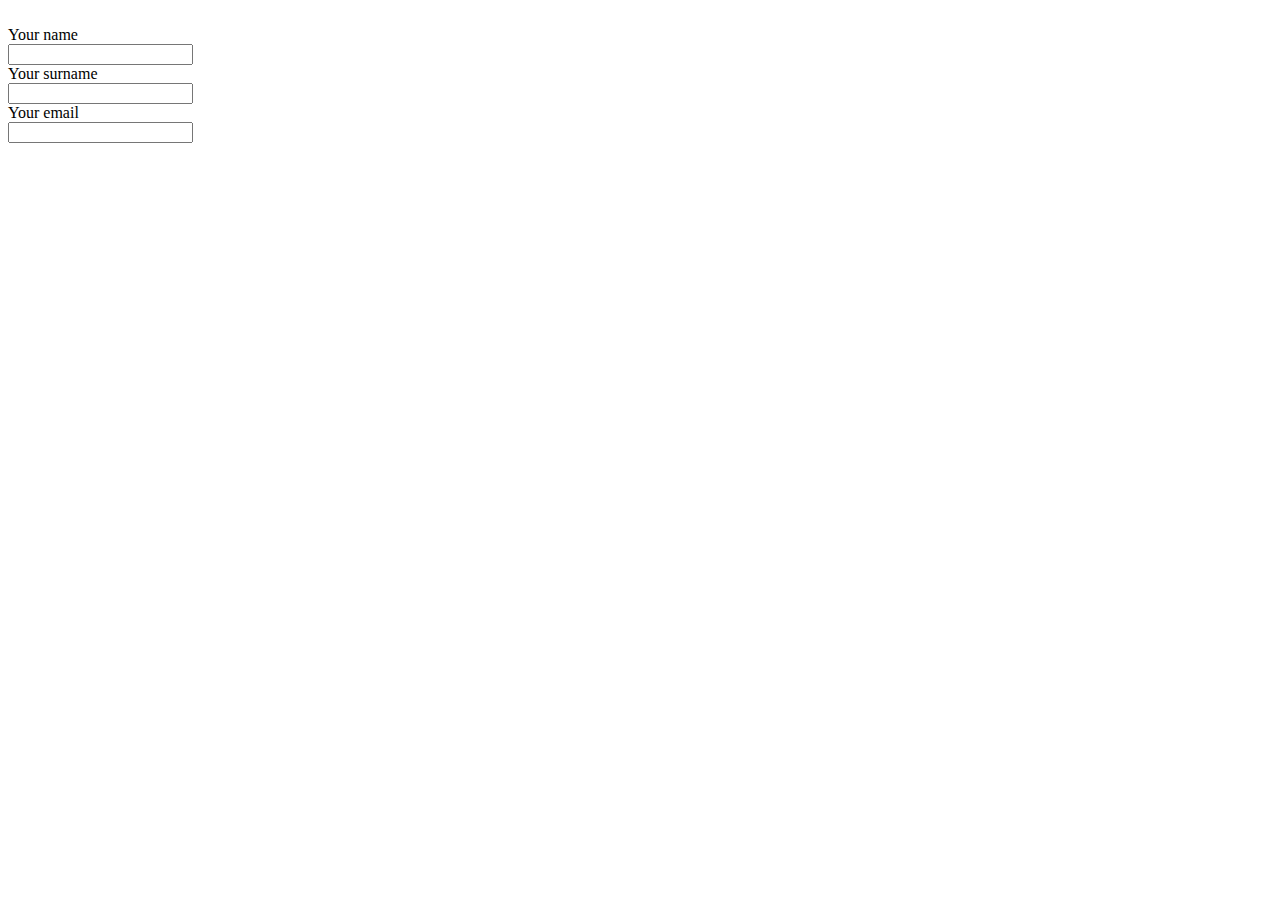
<file: products/templates/products/payment_form.html>
<!DOCTYPE html>
<html lang="en">
<head>
    <meta charset="UTF-8">
    <title>Payment Form</title>
</head>
<body>


<br>

<label>Your name</label>
<br>
<input></input>


<br>

<label>Your surname</label>
<br>
<input></input>


<br>

<label>Your email</label>
<br>
<input></input>








</body>
</html>
</file>
